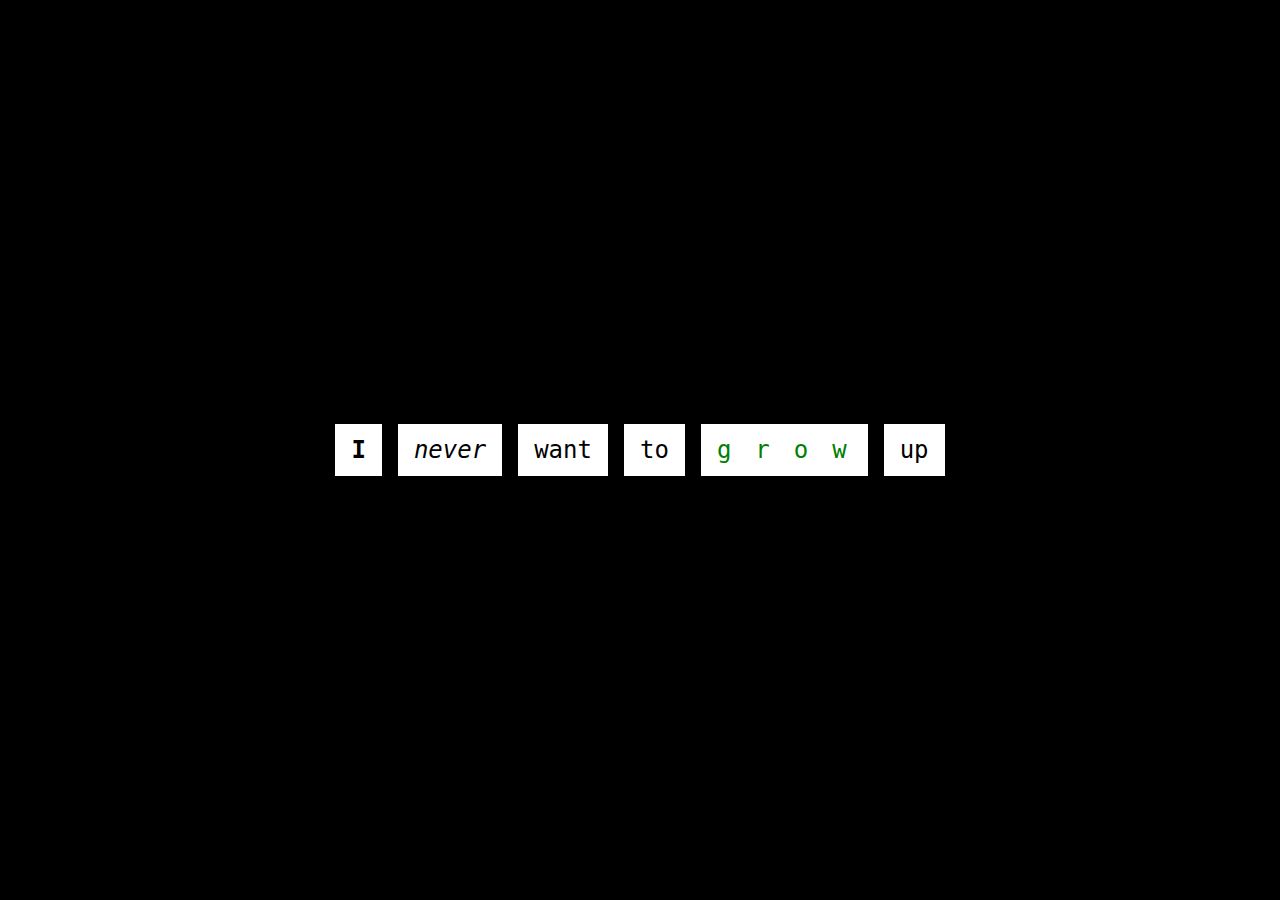
<file: index.html>
<!DOCTYPE html>
<html lang="en">
<head>
    <title>Webzine text 2</title>
    <link rel="stylesheet" href="style.css">
</head>

<body>
    <div class="word-container">
        <span><b>I</b></span>
        <span><em>never</em></span>
        <span>want</span>
        <span>to</span>
        <span class="grow">g&nbsp;r&nbsp;o&nbsp;w</span>
        <span>up</span>
    </div>
<script>
const growWord = document.querySelector(".grow");

let isUp = false;
const distance = 140; 

growWord.addEventListener("mouseover", () => {
    if (!isUp) {
        growWord.style.transform = `translateY(-${distance}px)`;
        isUp = true;
    } else {
        growWord.style.transform = `translateY(${distance}px)`;
        isUp = false;
    }
});
</script>
</body>
</html>
</file>
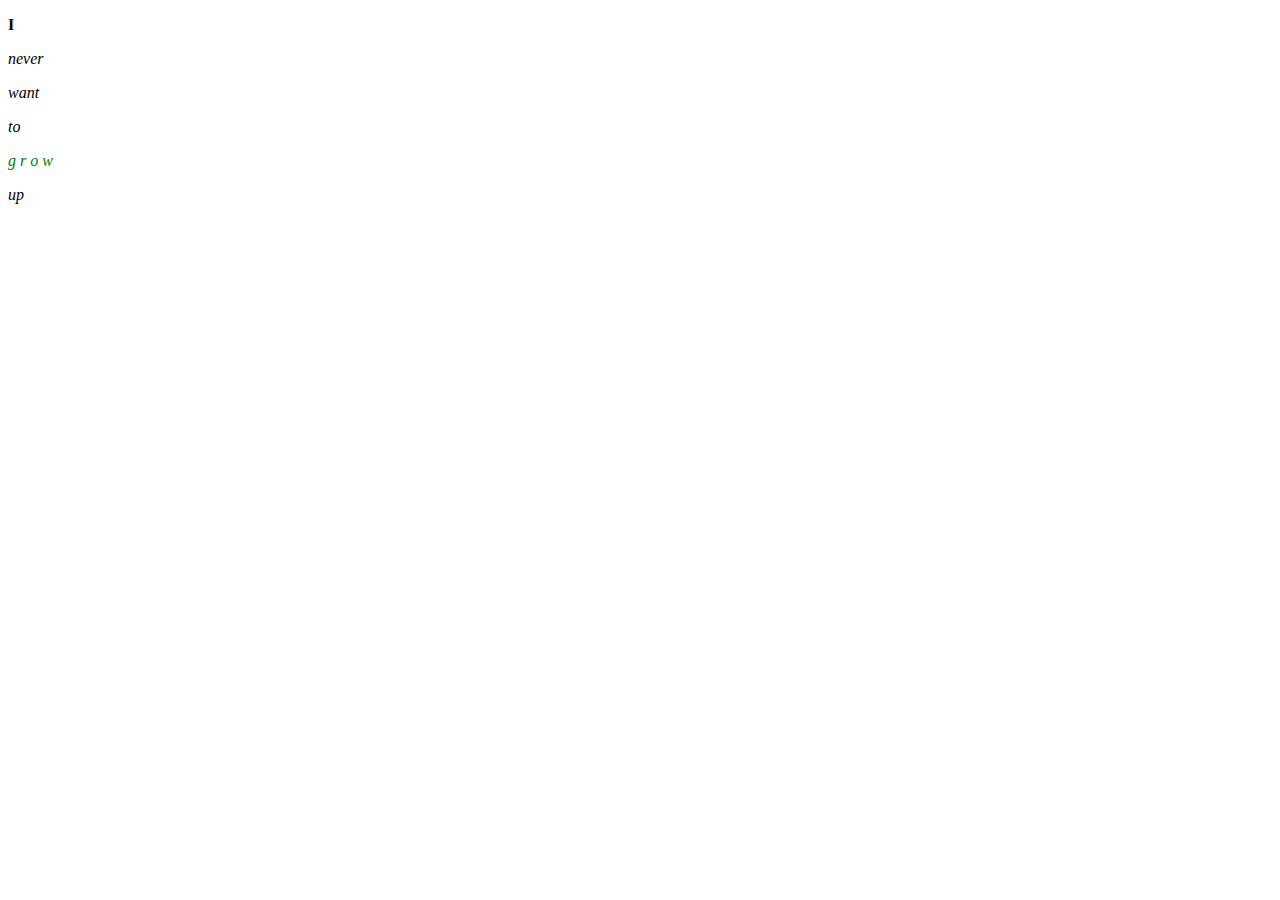
<file: webzine text start 2.html>
<!DOCTYPE html>
<html lang="en">
    <head>
        <meta charset="UTF-8">
        <meta name="viewport" content="width=device-width,initial-scale=1">
        <title>Webzine text 2</title>
    </head>
    <body>
<p><b>I</b><p> 
<p><em>never<em><p>
<p>want<p>
<p>to<p>
<p><span style="color:green;">g&nbsp;r&nbsp;o&nbsp;w</span><p>
<p>up<p>
    </body>
</html>
</file>
<file: style.css>
body {
    margin: 0;
    min-height: 100vh;
    display: flex;
    justify-content: center;
    align-items: center;
    background-color: black;
    font-family: monospace;
}

.word-container {
    display: flex;
    flex-wrap: wrap;
    gap: 14px;
    justify-content: center;
}

.word-container span {
    padding: 12px 16px;
    border: 1px solid black;
    background-color: white;
    font-size: 1.5rem;
}

.grow {
    color: green;
    letter-spacing: 0.3rem;
    display: inline-block;
    transition: transform 0.4s ease;
}
</file>
